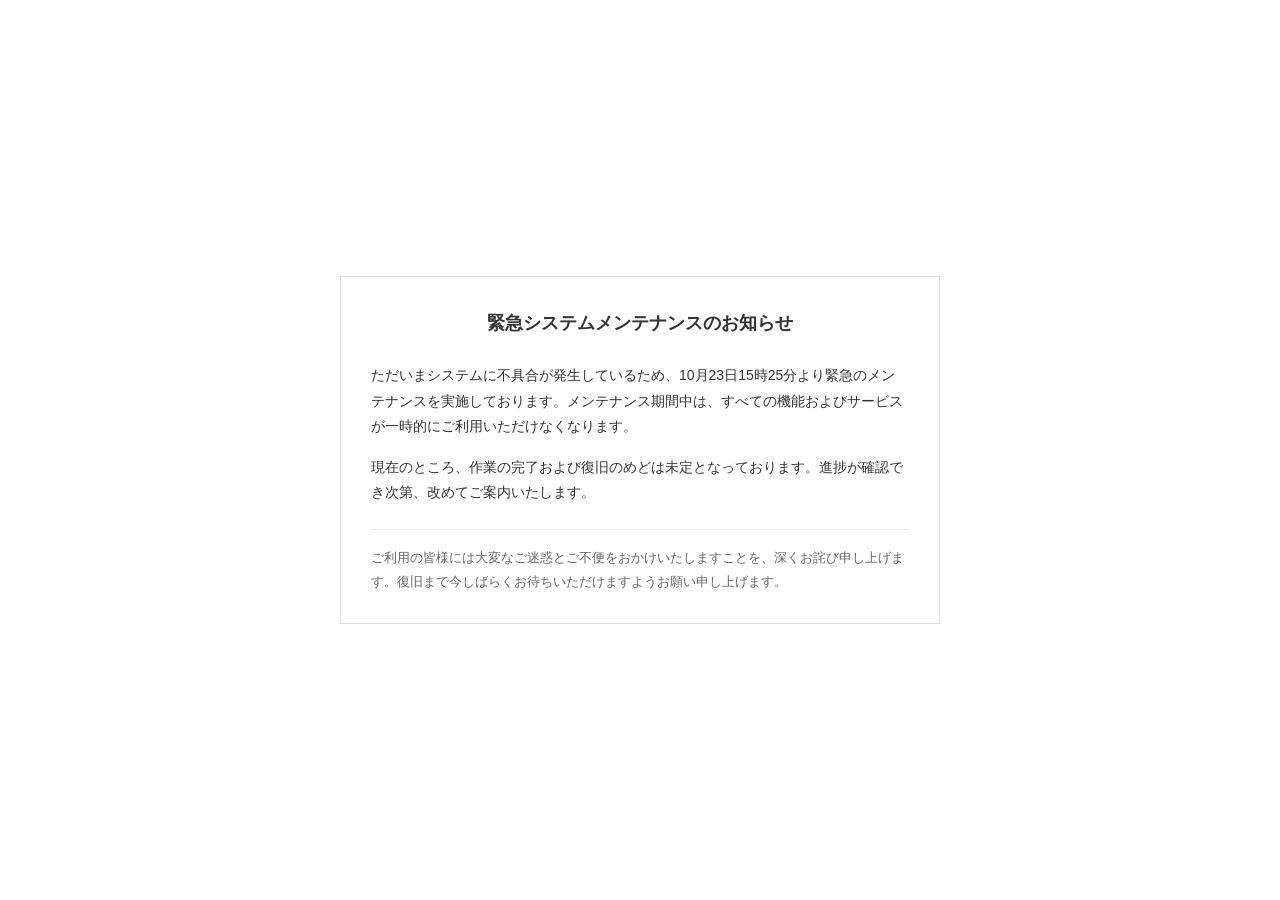
<file: index.html>
<!DOCTYPE html>
<html lang="ja">
<head>
    <meta charset="UTF-8">
    <meta name="viewport" content="width=device-width, initial-scale=1.0">
    <title>緊急システムメンテナンスのお知らせ | PIP-PIP-PINGU</title>
</head>
    <style>
        * { box-sizing: border-box; margin: 0; padding: 0; }
        body { font-family: sans-serif; background-color: #ffffff; color: #333333; display: flex; justify-content: center; align-items: center; height: 100vh; padding: 20px; line-height: 1.8; }
        .maintenance-box { border: 1px solid #e0e0e0; padding: 30px; max-width: 600px; width: 100%; }
        h1 { font-size: clamp(14px, 4.5vw, 18px); margin-bottom: 24px; text-align: center; word-break: keep-all; overflow-wrap: anywhere; }
        p { font-size: 14px; margin-bottom: 16px; }
        .footer-msg { font-size: 13px; color: #666666; margin-bottom: 0; border-top: 1px solid #eeeeee; padding-top: 16px; margin-top: 24px; }
    </style>
<body>

    <div class="maintenance-box">
        <h1>緊急システムメンテナンスのお知らせ</h1>
        
        <p>ただいまシステムに不具合が発生しているため、10月23日15時25分より緊急のメンテナンスを実施しております。メンテナンス期間中は、すべての機能およびサービスが一時的にご利用いただけなくなります。</p>
        
        <p>現在のところ、作業の完了および復旧のめどは未定となっております。進捗が確認でき次第、改めてご案内いたします。</p>

        <p class="footer-msg">ご利用の皆様には大変なご迷惑とご不便をおかけいたしますことを、深くお詫び申し上げます。復旧まで今しばらくお待ちいただけますようお願い申し上げます。</p>
    </div>

</body>
</html>
</file>
